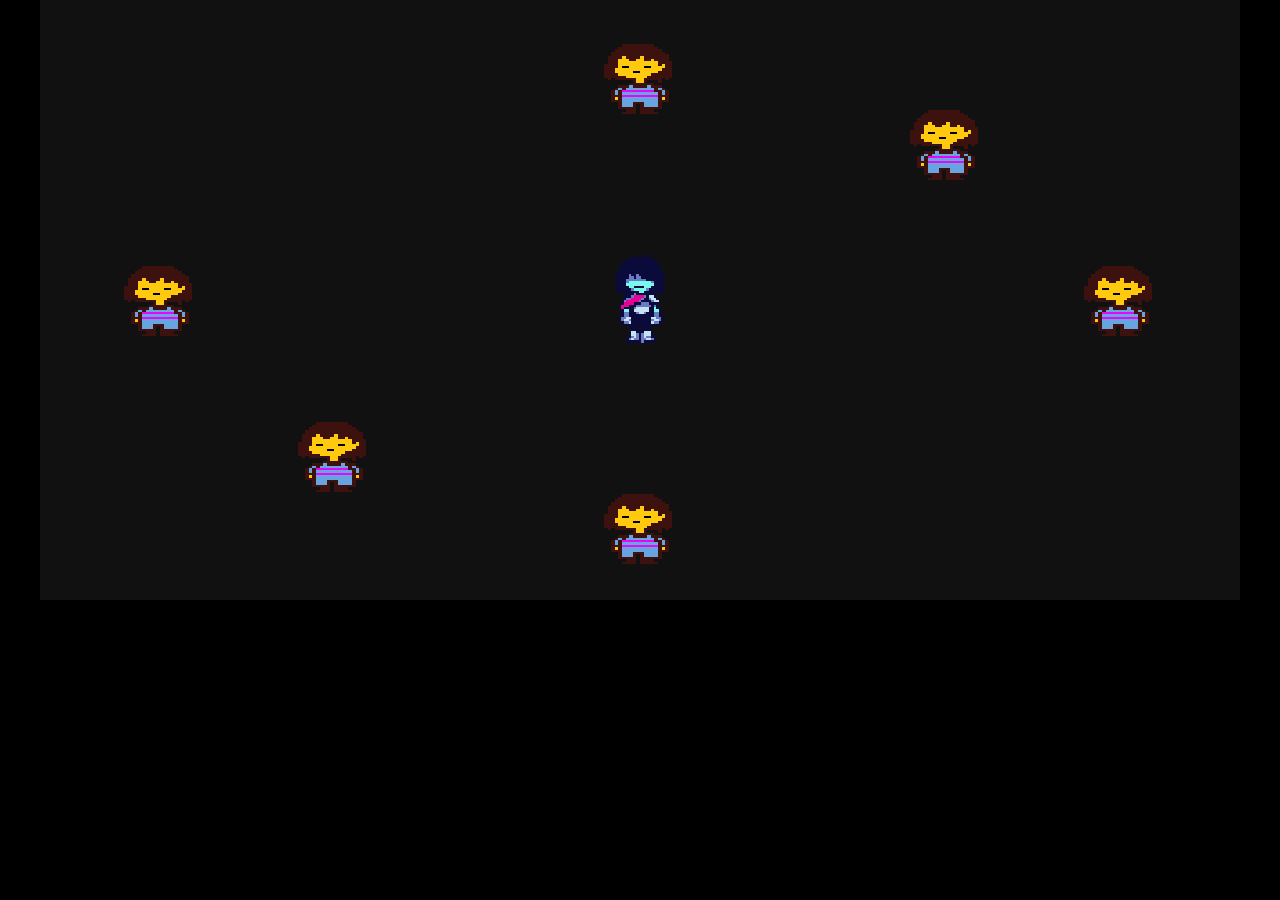
<file: index.html>
<!DOCTYPE html>
<html lang="nl">
<head>
<meta charset="UTF-8">
<meta name="viewport" content="width=device-width, initial-scale=1">
<title>rakuichi and buster</title>
<style>
@font-face {
  font-family: undertale;
  src: local("Determination Mono"),
       url("font/DTM-Mono.otf");
}
body {
  margin: 0;
  background: #000;
  color: #fff;
  font-family: undertale, "Courier New", monospace;
}
canvas {
  display: block;
  margin: auto;
  width: min(100vw, 1200px);
  height: auto;
  image-rendering: pixelated;
  touch-action: none;
}
</style>
</head>
<body>

<canvas id="game"></canvas>

<script>
"use strict";

// ==========================================
// config
// ==========================================
const BASE_W = 400;
const BASE_H = 200;
const SCALE = 3;
const SPR_W = 16;
const SPR_H = 30;

const ZW = 380;
const ZH = 380;
const HS = 40;
const PLEN = 720;

const canvas = document.getElementById("game");
canvas.width = BASE_W * SCALE;
canvas.height = BASE_H * SCALE;

const ctx = canvas.getContext("2d");
ctx.imageSmoothingEnabled = false;

const ZX = (canvas.width - ZW) / 2;
const ZY = (canvas.height - ZH) / 2;
const FONT = 'undertale, "Courier New", monospace';

// ==========================================
// foto's
// ==========================================
const ROOT = "";

function load(src) {
  const image = new Image();
  image.onload = () => console.log("GELUKT:", src,
    image.naturalWidth, image.naturalHeight);
  image.onerror = () => console.error("MISLUKT:", image.src);
  image.src = src;
  return image;
}

const kris = {
  down: [0,1,2,3].map(i => load(ROOT + "kris/down_" + i + ".png")),
  left: [0,1].map(i => load(ROOT + "kris/left_" + i + ".png")),
  right: [0,1].map(i => load(ROOT + "kris/right_" + i + ".png")),
  up: [0,1,2,3].map(i => load(ROOT + "kris/up_" + i + ".png"))
};

const ITEMS = [
  {id:"up",name:"bovenkant",x:188,y:14,col:"#4a90e2"},
  {id:"down",name:"onderkant",x:188,y:164,col:"#e2a64a"},
  {id:"left",name:"linkerkant",x:28,y:88,col:"#4ae27a"},
  {id:"right",name:"rechterkant",x:348,y:88,col:"#e24a8a"},
  {id:"back",name:"achterkant",x:290,y:36,col:"#9a4ae2"},
  {id:"front",name:"voorkant",x:86,y:140,col:"#e2e24a"}
].map(item => ({
  ...item,
  img: load(ROOT + "box/" + item.id + ".png"),
  pop: 0
}));

// hart
const heartImg = load(ROOT + "heart.png");
// vijand afbeelding. anders een debug sprite
const enemyImg = load(ROOT + "enemy.png");
const DIALOOG = {
  up:["* Doos 1."],
  down:["* Doos 2."],
  left:["* Doos 3."],
  right:["* Doos 4."],
  front:["* Doos 5."],
  back:["* Doos 6."],
  alles:["* Je hebt alles geïnspecteerd."]
};

const TYPSNELHEID = 0.6;

// ==========================================
// spelstatus
// ==========================================
const player = {
  x: BASE_W / 2 - SPR_W / 2,
  y: BASE_H / 2 - SPR_H / 2,
  speed: 2,
  dir: "down",
  frame: 0,
  timer: 0,
  moving: false
};

let mode = "world";
let tr = 0;
let fr = 0;
let bt = null;
let dlg = null;
let ptr = null;
let last = performance.now();
let acc = 0;

const seen = new Set();
const keys = {};
const K = (...names) => names.some(name => keys[name]);

// ==========================================
// knoppen
// ==========================================
addEventListener("keydown", event => {
  const key = event.key.toLowerCase();

  if (key.startsWith("arrow") || key === " ") {
    event.preventDefault();
  }

  if (!keys[key]) onPress(key);
  keys[key] = true;
});

addEventListener("keyup", event => {
  keys[event.key.toLowerCase()] = false;
});

addEventListener("blur", () => {
  for (const key in keys) keys[key] = false;
  ptr = null;
});

function pt(event) {
  const r = canvas.getBoundingClientRect();
  return {
    x: (event.clientX - r.left) * canvas.width / r.width,
    y: (event.clientY - r.top) * canvas.height / r.height
  };
}

canvas.addEventListener("pointerdown", event => {
  const p = pt(event);
  if (mode === "world" && clickWorld(p)) return;
  ptr = p;
});

canvas.addEventListener("pointermove", event => {
  if (ptr) ptr = pt(event);
});

addEventListener("pointerup", () => ptr = null);

function vec(cx, cy) {
  let dx = (K("arrowright","d") ? 1 : 0) -
           (K("arrowleft","q","a") ? 1 : 0);
  let dy = (K("arrowdown","s") ? 1 : 0) -
           (K("arrowup","z","w") ? 1 : 0);

  if (!dx && !dy && ptr) {
    const vx = ptr.x - cx;
    const vy = ptr.y - cy;
    const d = Math.hypot(vx, vy);
    if (d > 8) {
      dx = vx / d;
      dy = vy / d;
    }
  }
  return [dx,dy];
}

function toggle() {
  if (mode === "world") {
    mode = "trans";
    tr = 0;
    dlg = null;
  } else {
    mode = "world";
    ptr = null;
  }
}

function onPress(key) {
  if (key === "b" && mode !== "battle") toggle();

  if (mode === "world" &&
      (key === "e" || key === "enter" || key === " ")) {
    act();
  }

  if (mode !== "battle") return;

  if (key >= "1" && key <= "7") {
    bt.auto = false;
    setPat(Number(key) - 1);
  }
  if (key === "n") {
    bt.auto = false;
    setPat(bt.pat + 1);
  }
  if (key === "0") bt.auto = true;
}

// ==========================================
// dozen en hitboxen
// ==========================================
const IS = 24;

const feetBox = (x=player.x,y=player.y) => ({
  x:x+2, y:y+20, w:SPR_W-4, h:SPR_H-20
});

const itemBox = item => ({
  x:item.x, y:item.y, w:IS, h:IS
});

const overlap = (a,b,m=0) =>
  a.x < b.x+b.w+m &&
  a.x+a.w > b.x-m &&
  a.y < b.y+b.h+m &&
  a.y+a.h > b.y-m;

const blocked = (x,y) =>
  ITEMS.some(item => overlap(feetBox(x,y),itemBox(item)));

const reachable = item => overlap(feetBox(),itemBox(item),8);

function nearItem() {
  let best = null;
  let distance = Infinity;
  const f = feetBox();

  for (const item of ITEMS) {
    if (!reachable(item)) continue;

    const d = Math.hypot(
      item.x + IS/2 - (f.x+f.w/2),
      item.y + IS/2 - (f.y+f.h/2)
    );

    if (d < distance) {
      distance = d;
      best = item;
    }
  }
  return best;
}

function openItem(item) {
  item.pop = 30;
  ptr = null;

  const f = feetBox();
  const vx = item.x+IS/2-(f.x+f.w/2);
  const vy = item.y+IS/2-(f.y+f.h/2);

  player.dir = Math.abs(vx)>Math.abs(vy)
    ? (vx<0 ? "left":"right")
    : (vy<0 ? "up":"down");

  player.frame = 0;

  const lines = [...(DIALOOG[item.id] || ["* ..."])];
  seen.add(item.id);

  if (seen.size === ITEMS.length && !seen.has("alles")) {
    seen.add("alles");
    lines.push(...DIALOOG.alles);
  }

  dlg = {
    lines,
    i:0,
    c:0,
    top:player.y+SPR_H/2>BASE_H/2
  };
}

function act() {
  if (dlg) {
    const line = dlg.lines[dlg.i];

    if (dlg.c < line.length) {
      dlg.c = line.length;
    } else if (++dlg.i >= dlg.lines.length) {
      dlg = null;
    } else {
      dlg.c = 0;
    }
    return;
  }

  const item = nearItem();
  if (item) openItem(item);
}

function clickWorld(p) {
  if (dlg) {
    act();
    return true;
  }

  const x = p.x/SCALE;
  const y = p.y/SCALE;

  const item = ITEMS.find(i =>
    x>=i.x && x<=i.x+IS &&
    y>=i.y && y<=i.y+IS
  );

  if (item && reachable(item)) {
    openItem(item);
    return true;
  }
  return false;
}

// ==========================================
// vijand en gevecht
// ==========================================
const rnd = (a,b) => a+Math.random()*(b-a);
const clamp = (v,a,b) => Math.max(a,Math.min(b,v));

const orb = (x,y,vx,vy,r=7) =>
  bt.bul.push({k:0,x,y,vx,vy,r});

const rect = (x,y,w,h,vx,vy) =>
  bt.bul.push({k:1,x,y,w,h,vx,vy});

const beam = (x,y,w,h) =>
  bt.bul.push({k:2,x,y,w,h,age:0});

const hcx = () => bt.hx+HS/2;
const hcy = () => bt.hy+HS/2;

function startBattle() {
  mode = "battle";
  bt = {
    hx:(ZW-HS)/2,
    hy:ZH*.65,
    hp:20,
    inv:0,
    dead:0,
    pat:0,
    t:0,
    pause:60,
    auto:true,
    bul:[],
    g:5
  };
}

function setPat(n) {
  bt.pat = (n+PAT.length)%PAT.length;
  bt.t = 0;
  bt.pause = 30;
  bt.bul = [];
}

const PAT = [
  {
    n:"rain",
    f:t=>{
      if(t%6===0) orb(rnd(10,ZW-10),-10,0,3+rnd(0,1.5)+t/360);
    }
  },
  {
    n:"pee",
    f:t=>{
      if(t%4===0) {
        const a=Math.PI/2+Math.sin(t*.045)*1.15;
        orb(ZW/2,0,Math.cos(a)*3,Math.sin(a)*3,6);
      }
      if(t>300&&t%8===0) {
        const a=-Math.PI/2+Math.sin(t*.05)*1.1;
        orb(ZW/2,ZH,Math.cos(a)*3,Math.sin(a)*3,6);
      }
    }
  },
  {
    n:"flappy bird",
    f:t=>{
      if(t%72===20) {
        const left=(Math.floor(t/72)%2===0);
        const gap=100;
        const gy=rnd(30,ZH-gap-30);
        const v=(left?1:-1)*(3.2+t/360);
        const x=left?-16:ZW;
        rect(x,0,16,gy,v,0);
        rect(x,gy+gap,16,ZH-gy-gap,v,0);
      }
    }
  },
  {
    n:"jevil",
    f:t=>{
      if(t%38===0) {
        const s=Math.random()*4|0;
        const sx=s===0?0:s===1?ZW:rnd(0,ZW);
        const sy=s===2?0:s===3?ZH:rnd(0,ZH);
        const a=Math.atan2(hcy()-sy,hcx()-sx);
        for(const d of [-.22,0,.22])
          orb(sx,sy,Math.cos(a+d)*3.4,Math.sin(a+d)*3.4,7);
      }
    }
  },
  {
    n:"thunder",
    f:t=>{
      if(t%105===15) {
        const horizontal=Math.random()<.5;
        const p=(horizontal?hcy():hcx())-18+rnd(-30,30);
        if(horizontal) beam(0,clamp(p,0,ZH-36),ZW,36);
        else beam(clamp(p,0,ZW-36),0,36,ZH);
      }
    }
  },
  {
    n:"reverse fall-guys hexagon reverse mode with gravity",
    f:t=>{
      if(t%52===0) {
        const cols=Math.floor(ZW/28);
        const x0=(ZW-cols*28)/2+14;
        bt.g=clamp(bt.g+Math.round(rnd(-4,4)),0,cols-4);
        for(let i=0;i<cols;i++)
          if(i<bt.g||i>=bt.g+4)
            orb(x0+i*28,-10,0,2.6,8);
      }
    }
  },
  {
    n:"jevil 360",
    f:t=>{
      if(t%58===0) {
        const x=rnd(80,ZW-80);
        const y=rnd(40,160);
        const o=Math.random()*6.28;
        for(let i=0;i<16;i++) {
          const a=o+i*Math.PI/8;
          orb(x,y,Math.cos(a)*2.2,Math.sin(a)*2.2,6);
        }
      }
    }
  }
];

function hit(b,cx,cy) {
  if(b.k===0) return Math.hypot(b.x-cx,b.y-cy)<b.r+9;
  if(b.k===2 && !(b.age>=40&&b.age<62)) return false;

  const nx=clamp(cx,b.x,b.x+b.w);
  const ny=clamp(cy,b.y,b.y+b.h);
  return Math.hypot(nx-cx,ny-cy)<9;
}

function updateBattle() {
  if(bt.dead>0) {
    if(--bt.dead===0) {
      bt.hp=20;
      bt.bul=[];
      bt.t=0;
      bt.pause=60;
      bt.hx=(ZW-HS)/2;
      bt.hy=ZH*.65;
      bt.inv=0;
    }
    return;
  }

  const [dx,dy]=vec(ZX+hcx(),ZY+hcy());
  bt.hx=clamp(bt.hx+dx*4.6,0,ZW-HS);
  bt.hy=clamp(bt.hy+dy*4.6,0,ZH-HS);

  if(bt.pause>0) {
    if(--bt.pause===0) bt.bul=[];
  } else {
    PAT[bt.pat].f(bt.t);

    if(++bt.t>=PLEN) {
      bt.t=0;
      bt.pause=80;
      if(bt.auto) bt.pat=(bt.pat+1)%PAT.length;
    }
  }

  if(bt.inv>0) bt.inv--;

  for(const b of bt.bul) {
    b.x+=b.vx||0;
    b.y+=b.vy||0;
    if(b.k===2) b.age++;

    if(bt.inv<=0&&hit(b,hcx(),hcy())) {
      bt.hp-=b.k===2?6:b.k===1?4:3;
      bt.inv=50;

      if(bt.hp<=0) {
        bt.hp=0;
        bt.dead=100;
        return;
      }
    }
  }

  bt.bul=bt.bul.filter(b =>
    b.k===2 ? b.age<70 :
    b.x>-60-(b.w||0)&&b.x<ZW+60&&
    b.y>-60-(b.h||0)&&b.y<ZH+60
  );
}

// ==========================================
// updaten
// ==========================================
function updateWorld() {
  for(const item of ITEMS) if(item.pop>0) item.pop--;

  if(dlg) {
    player.moving=false;
    player.frame=0;
    dlg.c=Math.min(
      dlg.lines[dlg.i].length,
      dlg.c+TYPSNELHEID
    );
    return;
  }

  const [dx,dy]=vec(
    (player.x+SPR_W/2)*SCALE,
    (player.y+SPR_H/2)*SCALE
  );

  player.moving=!!(dx||dy);

  const nx=clamp(player.x+dx*player.speed,0,BASE_W-SPR_W);
  if(!blocked(nx,player.y)) player.x=nx;

  const ny=clamp(player.y+dy*player.speed,0,BASE_H-SPR_H);
  if(!blocked(player.x,ny)) player.y=ny;

  if(dy>0) player.dir="down";
  if(dy<0) player.dir="up";
  if(dx<0) player.dir="left";
  if(dx>0) player.dir="right";

  if(player.moving) {
    if(++player.timer>=8) {
      player.frame++;
      player.timer=0;
    }
  } else {
    player.frame=0;
  }

  player.frame%=kris[player.dir].length;
}

function update() {
  fr++;

  if(mode==="world") updateWorld();
  else if(mode==="trans") {
    if(++tr>=50) startBattle();
  } else {
    updateBattle();
  }
}

// ==========================================
// Tekenen
// ==========================================
function text(s,x,y,size,col="#fff",align="left") {
  ctx.font=size+"px "+FONT;
  ctx.fillStyle=col;
  ctx.textAlign=align;
  ctx.textBaseline="top";
  ctx.fillText(s,x,y);
}

function drawKris() {
  const frames=kris[player.dir];
  const image=frames[player.frame%frames.length];
  const x=Math.floor(player.x*SCALE);
  const y=Math.floor(player.y*SCALE);

  if(image&&image.complete&&image.naturalWidth) {
    ctx.drawImage(image,x,y,SPR_W*SCALE,SPR_H*SCALE);
  } else {
    ctx.fillStyle="#ff0000";
    ctx.fillRect(x,y,SPR_W*SCALE,SPR_H*SCALE);
  }
}

function drawItem(item,near) {
  const w=IS*SCALE;
  const x=item.x*SCALE;
  const y=item.y*SCALE-
    Math.abs(Math.sin(item.pop/30*Math.PI))*14;

  if(item.img.complete&&item.img.naturalWidth) {
    ctx.drawImage(item.img,x,y,w,w);
  } else {
    ctx.fillStyle=item.col;
    ctx.fillRect(x,y,w,w);
    ctx.strokeStyle="#fff";
    ctx.lineWidth=3;
    ctx.strokeRect(x+1.5,y+1.5,w-3,w-3);
    text(item.id,x+w/2,y+w/2-8,16,"#000","center");
  }

  if(item===near) {
    ctx.strokeStyle="#ff0";
    ctx.lineWidth=3;
    ctx.strokeRect(x-4,y-4,w+8,w+8);

    const b=Math.sin(fr/8)*4;
    ctx.fillStyle="#ff0";
    ctx.beginPath();
    ctx.moveTo(x+w/2-9,y-24+b);
    ctx.lineTo(x+w/2+9,y-24+b);
    ctx.lineTo(x+w/2,y-10+b);
    ctx.fill();
  }
}

function drawDialog() {
  const bw=canvas.width-72;
  const bh=150;
  const bx=36;
  const by=dlg.top?24:canvas.height-bh-24;

  ctx.fillStyle="#000";
  ctx.fillRect(bx,by,bw,bh);
  ctx.strokeStyle="#fff";
  ctx.lineWidth=6;
  ctx.strokeRect(bx+3,by+3,bw-6,bh-6);

  const line=dlg.lines[dlg.i];
  text(line.slice(0,dlg.c|0),bx+32,by+36,34);

  if(dlg.c>=line.length&&(fr>>4)%2===0) {
    ctx.fillStyle="#fff";
    ctx.beginPath();
    ctx.moveTo(bx+bw-60,by+bh-52);
    ctx.lineTo(bx+bw-36,by+bh-52);
    ctx.lineTo(bx+bw-48,by+bh-34);
    ctx.fill();
  }
}

function drawWorld() {
  ctx.fillStyle="#111";
  ctx.fillRect(0,0,canvas.width,canvas.height);
  ctx.imageSmoothingEnabled=false;

  const near=dlg?null:nearItem();
  const feet=player.y+SPR_H;

  for(const item of ITEMS)
    if(item.y+IS<=feet) drawItem(item,near);

  drawKris();

  for(const item of ITEMS)
    if(item.y+IS>feet) drawItem(item,near);

  if(dlg) drawDialog();
}

// ==========================================
// vijand en kogels
// ==========================================
function drawEnemy() {
  if(enemyImg.complete&&enemyImg.naturalWidth) {
    ctx.drawImage(enemyImg,canvas.width/2-48,24,96,96);
  } else {
    ctx.fillStyle="#8b0000";
    ctx.fillRect(canvas.width/2-42,28,84,72);
    ctx.fillStyle="#ff0000";
    ctx.fillRect(canvas.width/2-30,40,60,48);
    ctx.fillStyle="#fff";
    ctx.fillRect(canvas.width/2-22,50,12,12);
    ctx.fillRect(canvas.width/2+10,50,12,12);
    ctx.fillStyle="#000";
    ctx.fillRect(canvas.width/2-17,54,5,5);
    ctx.fillRect(canvas.width/2+15,54,5,5);
  }
}

function drawHeart(x,y,size) {
  if(heartImg.complete&&heartImg.naturalWidth) {
    ctx.drawImage(heartImg,x,y,size,size);
    return;
  }

  ctx.save();
  ctx.translate(x,y);
  ctx.scale(size/32,size/32);
  ctx.fillStyle="#ff0000";
  ctx.beginPath();
  ctx.moveTo(16,29);
  ctx.bezierCurveTo(12,25,1,17,1,9);
  ctx.bezierCurveTo(1,0,12,-2,16,7);
  ctx.bezierCurveTo(20,-2,31,0,31,9);
  ctx.bezierCurveTo(31,17,20,25,16,29);
  ctx.fill();
  ctx.restore();
}

function drawBullets() {
  for(const b of bt.bul) {
    if(b.k===0) {
      ctx.fillStyle="#fff";
      ctx.beginPath();
      ctx.arc(b.x,b.y,b.r,0,Math.PI*2);
      ctx.fill();
    } else if(b.k===1) {
      ctx.fillStyle="#fff";
      ctx.fillRect(b.x,b.y,b.w,b.h);
      ctx.fillStyle="#cfcfcf";
      ctx.fillRect(b.x+4,b.y,b.w-8,b.h);
    } else if(b.age<40) {
      ctx.fillStyle=b.age%8<4
        ?"rgba(255,60,172,.9)"
        :"rgba(255,255,255,.7)";

      if(b.w>b.h) ctx.fillRect(b.x,b.y+b.h/2-2,b.w,4);
      else ctx.fillRect(b.x+b.w/2-2,b.y,4,b.h);
    } else {
      ctx.globalAlpha=Math.min(1,(62-b.age)/12);
      ctx.fillStyle="#ff3cac";
      ctx.fillRect(b.x,b.y,b.w,b.h);
      ctx.fillStyle="#fff";

      if(b.w>b.h) ctx.fillRect(b.x,b.y+10,b.w,b.h-20);
      else ctx.fillRect(b.x+10,b.y,b.w-20,b.h);

      ctx.globalAlpha=1;
    }
  }
}

function drawBattle() {
  ctx.fillStyle="#000";
  ctx.fillRect(0,0,canvas.width,canvas.height);

  drawEnemy();

  text("aanval: "+PAT[bt.pat].n,18,140,18,"#fff");
  text("health "+bt.hp+"/20",18,170,18,"#ff4040");
  text("1-7: aanval  |  N: volgende",18,205,15,"#aaa");
  text("wasd pijltoetsen of muis",18,228,15,"#aaa");

  ctx.save();
  ctx.translate(ZX,ZY);

  ctx.fillStyle="#000";
  ctx.fillRect(0,0,ZW,ZH);

  ctx.save();
  ctx.beginPath();
  ctx.rect(0,0,ZW,ZH);
  ctx.clip();

  drawBullets();

  if(bt.dead===0&&(bt.inv<=0||(bt.inv>>2)%2===0)) {
    drawHeart(bt.hx,bt.hy,HS);
  }

  ctx.restore();

  ctx.strokeStyle="#00ff00";
  ctx.lineWidth=2;
  ctx.strokeRect(-1,-1,ZW+2,ZH+2);

  ctx.restore();

  ctx.fillStyle="#600";
  ctx.fillRect(ZX+ZW-110,canvas.height-30,100,14);

  ctx.fillStyle="#ff0";
  ctx.fillRect(ZX+ZW-110,canvas.height-30,5*bt.hp,14);

  if(bt.dead>0) {
    ctx.fillStyle="rgba(0,0,0,.75)";
    ctx.fillRect(0,0,canvas.width,canvas.height);
    text("DOOD",canvas.width/2,canvas.height/2-35,48,"#fff","center");
    text("Womp Womp",canvas.width/2,canvas.height/2+25,22,"#aaa","center");
  }
}

function drawTrans() {
  drawWorld();

  ctx.fillStyle="rgba(0,0,0,"+Math.min(1,tr/50)+")";
  ctx.fillRect(0,0,canvas.width,canvas.height);

  const sx=(player.x+SPR_W/2)*SCALE;
  const sy=(player.y+14)*SCALE;
  const ex=ZX+ZW/2;
  const ey=ZY+ZH*.65+HS/2;
  const p=Math.max(0,(tr-24)/26);

  if(tr>=24||(tr>>3)%2===0) {
    drawHeart(
      sx+(ex-sx)*p-HS/2,
      sy+(ey-sy)*p-HS/2,
      HS
    );
  }
}

function draw() {
  if(mode==="world") drawWorld();
  else if(mode==="trans") drawTrans();
  else drawBattle();
}

// ==========================================
// game loop
// ==========================================
function loop(now) {
  acc+=Math.min(100,now-last);
  last=now;

  while(acc>=1000/60) {
    update();
    acc-=1000/60;
  }

  draw();
  requestAnimationFrame(loop);
}

requestAnimationFrame(loop);
</script>
</body>
</html>
</file>
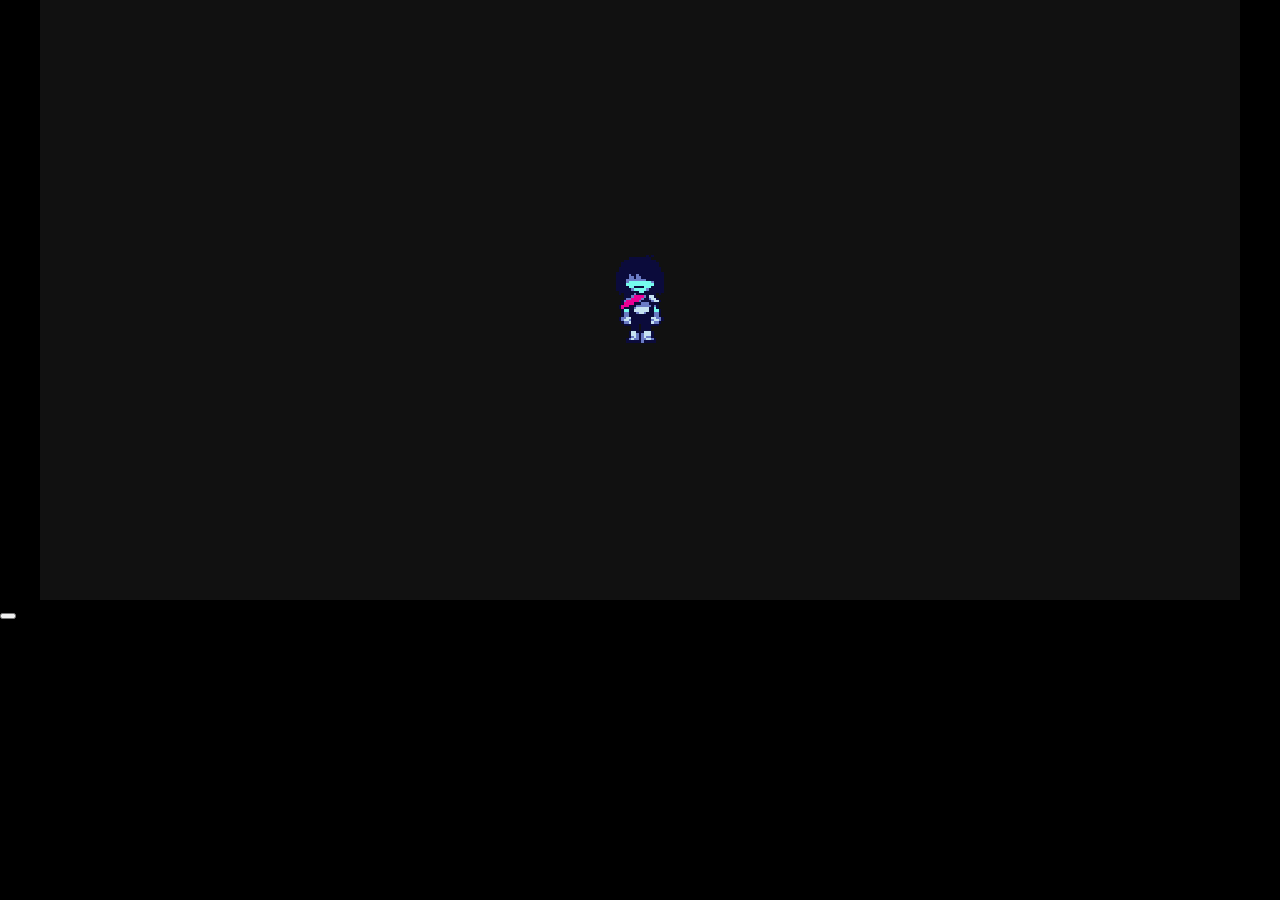
<file: final-2.html>
<!DOCTYPE html>
<html lang="en">
<head>
<meta charset="UTF-8">
<meta name="viewport" content="width=device-width, initial-scale=1">
<title>gemene buster</title>
<style>
/* gebruik de ut font. anders gwn courier new.  */
@font-face{font-family:undertale;src:local("Determination Mono"),url("font/DTM-Mono.otf")}
body{margin:0;background:#000;color:#fff;font-family:undertale,"Courier New",monospace}
/* Scale the canvas to the window, keep pixels crisp, and stop touch-scrolling while playing */
canvas{display:block;margin:auto;width:min(100vw,1200px);height:auto;image-rendering:pixelated;touch-action:none}
</style>
</head>
<body>
<!-- alles in 1 canvas -->
<canvas id="game"></canvas>
<button id="bt" type="button"></button>
<script>
// =====================
// config
// =====================
// grootes
const SCALE = 3, SPR_W = 16, SPR_H = 30;     // sprite
const BASE_W = 400, BASE_H = 200;            // groote loop veld kris
// gevecht instellingen
const ZW = 380, ZH = 380, HS = 40, PLEN = 720; // gevecht gebied groote enz

// canvas naar de overworld groote veranderen.
const canvas = document.getElementById("game");
canvas.width = BASE_W * SCALE;
canvas.height = BASE_H * SCALE;
const ctx = canvas.getContext("2d");
const ZX = (canvas.width - ZW) / 2, ZY = (canvas.height - ZH) / 2;
// de font voor alles
const FONT = "undertale,'Courier New',monospace";

// =====================
// knoppen -pijlen -wasd -muis?(OSU)
// =====================
const keys = {};
const K = (...n) => n.some(k => keys[k]);
let ptr = null;
addEventListener("keydown", e => {
  const k = e.key.toLowerCase();
  if (k.startsWith("arrow") || k === " ") e.preventDefault();
  if (!keys[k]) onPress(k);
  keys[k] = true;
});

addEventListener("keyup", e => keys[e.key.toLowerCase()] = false);
// buiten focus laat alle knoppen los
addEventListener("blur", () => { for (const k in keys) keys[k] = false; });
// muis naar bewegings script
function pt(e) {
  const r = canvas.getBoundingClientRect();
  return { x: (e.clientX - r.left) * canvas.width / r.width, y: (e.clientY - r.top) * canvas.height / r.height };
}
// muis shit
canvas.addEventListener("pointerdown", e => ptr = pt(e));
canvas.addEventListener("pointermove", e => { if (ptr) ptr = pt(e); });
addEventListener("pointerup", () => ptr = null);

// bewegings richtingen
function vec(cx, cy) {
  let dx = (K("arrowright", "d") ? 1 : 0) - (K("arrowleft", "q", "a") ? 1 : 0);
  let dy = (K("arrowdown", "s") ? 1 : 0) - (K("arrowup", "z", "w") ? 1 : 0);
  if (!dx && !dy && ptr) {
    const vx = ptr.x - cx, vy = ptr.y - cy, d = Math.hypot(vx, vy);
    if (d > 8) { dx = vx / d; dy = vy / d; }
  }
  return [dx, dy];
}

// =====================
// sprite
// =====================
// foto maken en laden
function load(src) { const img = new Image(); img.src = src; return img; }
// sprite foto locatie.
const kris = {
  down:  [0, 1, 2, 3].map(i => load("kris/down_" + i + ".png")),
  left:  [0, 1].map(i => load("kris/left_" + i + ".png")),
  right: [0, 1].map(i => load("kris/right_" + i + ".png")),
  up:    [0, 1, 2, 3].map(i => load("kris/up_" + i + ".png"))
};
// de hart foto.
const heartImg = load("https://images.steamusercontent.com/ugc/13553940126908806159/86294B190A2EF0E4CAAC95DF3FCD31CF2C2A1D30/?imw=637&imh=358&ima=fit&impolicy=Letterbox&imcolor=%23000000&letterbox=true");

// =====================
// status
// =====================
// animatie status en snelheid
const player = { x: BASE_W / 2 - SPR_W / 2, y: BASE_H / 2 - SPR_H / 2, speed: 2, dir: "down", frame: 0, timer: 0, moving: false };
// alle status modussen
let mode = "world", tr = 0, fr = 0, bt = null;
const btn = document.getElementById("bt");
btn.onclick = () => { toggle(); btn.blur(); };

// overworld/battle toggle switch
function toggle() {
  if (mode === "world") { mode = "trans"; tr = 0; }
  else { mode = "world"; ptr = null; }
  btn.textContent = mode === "world" ? "" : "";
}
// hp. geen bullets. alles vers laden
function startBattle() {
  mode = "battle";
  bt = { hx: (ZW - HS) / 2, hy: ZH * 0.65, hp: 20, inv: 0, dead: 0, pat: 0, t: 0, pause: 60, auto: true, bul: [] };
}
// pattern switch script
function setPat(n) { bt.pat = (n + PAT.length) % PAT.length; bt.t = 0; bt.pause = 30; bt.bul = []; }
// alle knop toggles
function onPress(k) {
  if (k === "b") toggle();
  if (mode !== "battle") return;
  if (k >= "1" && k <= "7") { bt.auto = false; setPat(+k - 1); }
  if (k === "n") { bt.auto = false; setPat(bt.pat + 1); }
  if (k === "0") bt.auto = true;
}

// =====================
// bullet patterns 
// =====================
// rnd tussen a em b
const rnd = (a, b) => a + Math.random() * (b - a);
const orb = (x, y, vx, vy, r = 7) => bt.bul.push({ k: 0, x, y, vx, vy, r });
const rect = (x, y, w, h, vx, vy) => bt.bul.push({ k: 1, x, y, w, h, vx, vy });
const beam = (x, y, w, h) => bt.bul.push({ k: 2, x, y, w, h, age: 0 });
const hcx = () => bt.hx + HS / 2, hcy = () => bt.hy + HS / 2;
const clamp = (v, a, b) => Math.max(a, Math.min(b, v));
const PAT = [
  // 1 kogel regen
  { n: "Rain", f: t => { if (t % 6 === 0) orb(rnd(10, ZW - 10), -10, 0, 3 + rnd(0, 1.5) + t / 360); } },
  // 2 ventilator
  { n: "Fan", f: t => {
    if (t % 4 === 0) { const a = Math.PI / 2 + Math.sin(t * .045) * 1.15; orb(ZW / 2, 0, Math.cos(a) * 3, Math.sin(a) * 3, 6); }
    if (t > 300 && t % 8 === 0) { const a = -Math.PI / 2 + Math.sin(t * .05) * 1.1; orb(ZW / 2, ZH, Math.cos(a) * 3, Math.sin(a) * 3, 6); }
  } },
  // 3 flappy bird
  { n: "Bones", f: t => {
    if (t % 72 === 20) {
      const L = (t / 72 | 0) % 2 === 0, gap = 100, gy = rnd(30, ZH - gap - 30), v = (L ? 1 : -1) * (3.2 + t / 360), x = L ? -16 : ZW;
      rect(x, 0, 16, gy, v, 0); rect(x, gy + gap, 16, ZH - gy - gap, v, 0);
    }
  } },
  // 4 jevil
  { n: "Aimed", f: t => {
    if (t % 38 === 0) {
      const s = Math.random() * 4 | 0, sx = s === 0 ? 0 : s === 1 ? ZW : rnd(0, ZW), sy = s === 2 ? 0 : s === 3 ? ZH : rnd(0, ZH);
      const a = Math.atan2(hcy() - sy, hcx() - sx);
      for (const d of [-.22, 0, .22]) orb(sx, sy, Math.cos(a + d) * 3.4, Math.sin(a + d) * 3.4, 7);
    }
  } },
  // 5 asriel thunder
  { n: "Rude Buster", f: t => {
    if (t % 105 === 15) {
      const h = Math.random() < .5, p = (h ? hcy() : hcx()) - 18 + rnd(-30, 30);
      if (h) beam(0, clamp(p, 0, ZH - 36), ZW, 36); else beam(clamp(p, 0, ZW - 36), 0, 36, ZH);
    }
  } },
  // 6 links rechts ziel beweeg
  { n: "Curtain", f: t => {
    if (t % 52 === 0) {
      const cols = Math.floor(ZW / 28), x0 = (ZW - cols * 28) / 2 + 14;
      bt.g = clamp((bt.g ?? 5) + Math.round(rnd(-4, 4)), 0, cols - 4);
      for (let i = 0; i < cols; i++) if (i < bt.g || i >= bt.g + 4) orb(x0 + i * 28, -10, 0, 2.6, 8);
    }
  } },
  // 7 jevil deel 2
  { n: "Burst", f: t => {
    if (t % 58 === 0) {
      const x = rnd(80, ZW - 80), y = rnd(40, 160), o = Math.random() * 6.28;
      for (let i = 0; i < 16; i++) { const a = o + i * Math.PI / 8; orb(x, y, Math.cos(a) * 2.2, Math.sin(a) * 2.2, 6); }
    }
  } }
];

// raakt kogel hart?
function hit(b, cx, cy) {
  if (b.k === 0) return Math.hypot(b.x - cx, b.y - cy) < b.r + 9;
  if (b.k === 2 && !(b.age >= 40 && b.age < 62)) return false;
  const nx = clamp(cx, b.x, b.x + b.w), ny = clamp(cy, b.y, b.y + b.h);
  return Math.hypot(nx - cx, ny - cy) < 9;
}

// =====================
// update
// =====================
// logica ow
function updateWorld() {
  const [dx, dy] = vec((player.x + SPR_W / 2) * SCALE, (player.y + SPR_H / 2) * SCALE);
  player.moving = !!(dx || dy);
  player.x = clamp(player.x + dx * player.speed, 0, BASE_W - SPR_W);
  player.y = clamp(player.y + dy * player.speed, 0, BASE_H - SPR_H);
  if (dy > 0) player.dir = "down";
  if (dy < 0) player.dir = "up";
  if (dx < 0) player.dir = "left";
  if (dx > 0) player.dir = "right";
  if (player.moving) {
    if (++player.timer >= 8) { player.frame++; player.timer = 0; }
  } else player.frame = 0;
  player.frame %= kris[player.dir].length;
}
// gevechts logica
function updateBattle() {
  if (bt.dead > 0) {
    if (--bt.dead === 0) { bt.hp = 20; bt.bul = []; bt.t = 0; bt.pause = 60; bt.hx = (ZW - HS) / 2; bt.hy = ZH * 0.65; }
    return;
  }
  const [dx, dy] = vec(ZX + hcx(), ZY + hcy());
  bt.hx = clamp(bt.hx + dx * 4.6, 0, ZW - HS);
  bt.hy = clamp(bt.hy + dy * 4.6, 0, ZH - HS);
  if (bt.pause > 0) { if (--bt.pause === 0) bt.bul = []; }
  else {
    PAT[bt.pat].f(bt.t);
    if (++bt.t >= PLEN) { bt.t = 0; bt.pause = 80; if (bt.auto) bt.pat = (bt.pat + 1) % PAT.length; }
  }
  if (bt.inv > 0) bt.inv--;
  for (const b of bt.bul) {
    b.x += b.vx || 0; b.y += b.vy || 0;
    if (b.k === 2) b.age++;
    if (bt.inv <= 0 && hit(b, hcx(), hcy())) {
      bt.hp -= b.k === 2 ? 6 : b.k === 1 ? 4 : 3; bt.inv = 50;
      if (bt.hp <= 0) { bt.hp = 0; bt.dead = 100; return; }
    }
  }
  bt.bul = bt.bul.filter(b => b.k === 2 ? b.age < 70 : b.x > -60 - (b.w || 0) && b.x < ZW + 60 && b.y > -60 - (b.h || 0) && b.y < ZH + 60);
}
// check ow of bt en verwissel
function update() {
  fr++;
  if (mode === "world") updateWorld();
  else if (mode === "trans") { if (++tr >= 50) startBattle(); }
  else updateBattle();
}

// =====================
// teken
// =====================
// teken de tekst
function text(s, x, y, size, col, al) {
  ctx.font = size + "px " + FONT; ctx.fillStyle = col || "#fff"; ctx.textAlign = al || "left"; ctx.textBaseline = "top"; ctx.fillText(s, x, y);
}
// teken kris of een placeholder
function drawKris() {
  const imgs = kris[player.dir], img = imgs[player.frame % imgs.length];
  const x = Math.floor(player.x * SCALE), y = Math.floor(player.y * SCALE), w = SPR_W * SCALE, h = SPR_H * SCALE;
  if (img && img.complete && img.naturalWidth) { ctx.drawImage(img, x, y, w, h); return; }
  const s = SCALE; // kris placeholder
  ctx.fillStyle = "#FF0000"; // rood kleur
  ctx.fillRect(x, y, 16 * s, 16 * s); // vierkant blok
}

// frame ow
function drawWorld() {
  ctx.fillStyle = "#111"; ctx.fillRect(0, 0, canvas.width, canvas.height);
  ctx.imageSmoothingEnabled = false;
  drawKris();
  text("", 12, canvas.height - 28, 18, "#666");
}
// blauwe kogels
function drawSquare(x, y, s) {
  ctx.fillStyle = "#ffffff"; ctx.fillRect(x - s, y - s, s * 2, s * 2);
  ctx.fillStyle = "#ffffff"; ctx.fillRect(x - s * .45, y - s * .45, s * .9, s * .9);
}
// teken alle kogels
function drawBullets() {
  for (const b of bt.bul) {
    if (b.k === 0) drawSquare(b.x, b.y, b.r * 1.3);
    else if (b.k === 1) { ctx.fillStyle = "#fff"; ctx.fillRect(b.x, b.y, b.w, b.h); ctx.fillStyle = "#cfcfcf"; ctx.fillRect(b.x + 4, b.y, b.w - 8, b.h); }
    else if (b.age < 40) {
      ctx.fillStyle = b.age % 8 < 4 ? "rgba(255,60,172,.9)" : "rgba(255,255,255,.7)";
      if (b.w > b.h) ctx.fillRect(b.x, b.y + b.h / 2 - 2, b.w, 4); else ctx.fillRect(b.x + b.w / 2 - 2, b.y, 4, b.h);
    } else {
      ctx.globalAlpha = Math.min(1, (62 - b.age) / 12); ctx.fillStyle = "#ff3cac"; ctx.fillRect(b.x, b.y, b.w, b.h);
      ctx.fillStyle = "#fff"; if (b.w > b.h) ctx.fillRect(b.x, b.y + 10, b.w, b.h - 20); else ctx.fillRect(b.x + 10, b.y, b.w - 20, b.h);
      ctx.globalAlpha = 1;
    }
  }
}
// bt frame
function drawBattle() {
  ctx.fillStyle = "#000"; ctx.fillRect(0, 0, canvas.width, canvas.height);
  ctx.save(); ctx.translate(ZX, ZY);
  ctx.fillStyle = "#000"; ctx.fillRect(0, 0, ZW, ZH);
  ctx.save(); ctx.beginPath(); ctx.rect(0, 0, ZW, ZH); ctx.clip();
  drawBullets();
  if (bt.dead === 0 && (bt.inv <= 0 || (bt.inv >> 2) % 2 === 0)) ctx.drawImage(heartImg, bt.hx, bt.hy, HS, HS);
  ctx.restore();
  ctx.strokeStyle = "#00ff00"; ctx.lineWidth = 2; ctx.lineJoin = "miter"; ctx.strokeRect(-1, -1, ZW + 2, ZH + 2);
  ctx.restore();
  ctx.fillStyle = "#f00"; ctx.fillRect(ZX + 310, 512, 100, 28); ctx.fillStyle = "#ff0"; ctx.fillRect(ZX + 310, 512, 5 * bt.hp, 28);
  if (bt.dead > 0) { ctx.fillStyle = "rgba(0,0,0,.7)"; ctx.fillRect(0, 0, canvas.width, canvas.height); text("GAME OVER", canvas.width / 2, 230, 64, "#fff", "center"); text("Stay determined...", canvas.width / 2, 320, 22, "#aaa", "center"); }
}
// bt intro
function drawTrans() {
  drawWorld();
  ctx.fillStyle = "rgba(0,0,0," + tr / 60 + ")"; ctx.fillRect(0, 0, canvas.width, canvas.height);
  const sx = (player.x + SPR_W / 2) * SCALE, sy = (player.y + 14) * SCALE;
  const ex = ZX + (ZW) / 2, ey = ZY + ZH * 0.65 + HS / 2, p = Math.max(0, (tr - 24) / 26);
  if (tr >= 24 || (tr >> 3) % 2 === 0) ctx.drawImage(heartImg, sx + (ex - sx) * p - HS / 2, sy + (ey - sy) * p - HS / 2, HS, HS);
}
// Pick the right drawing for the current mode
function draw() {
  if (mode === "world") drawWorld(); else if (mode === "trans") drawTrans(); else drawBattle();
}
// check of ow of bt is
// =====================
// 60 fps loop
// =====================
// loopt de spel op 60 fps
let last = performance.now(), acc = 0;
function loop(n) {
  acc += Math.min(100, n - last); last = n;
  while (acc >= 1000 / 60) { update(); acc -= 1000 / 60; }
  draw();
  requestAnimationFrame(loop);
}
requestAnimationFrame(loop);
</script>
</body>
</html>
</file>
